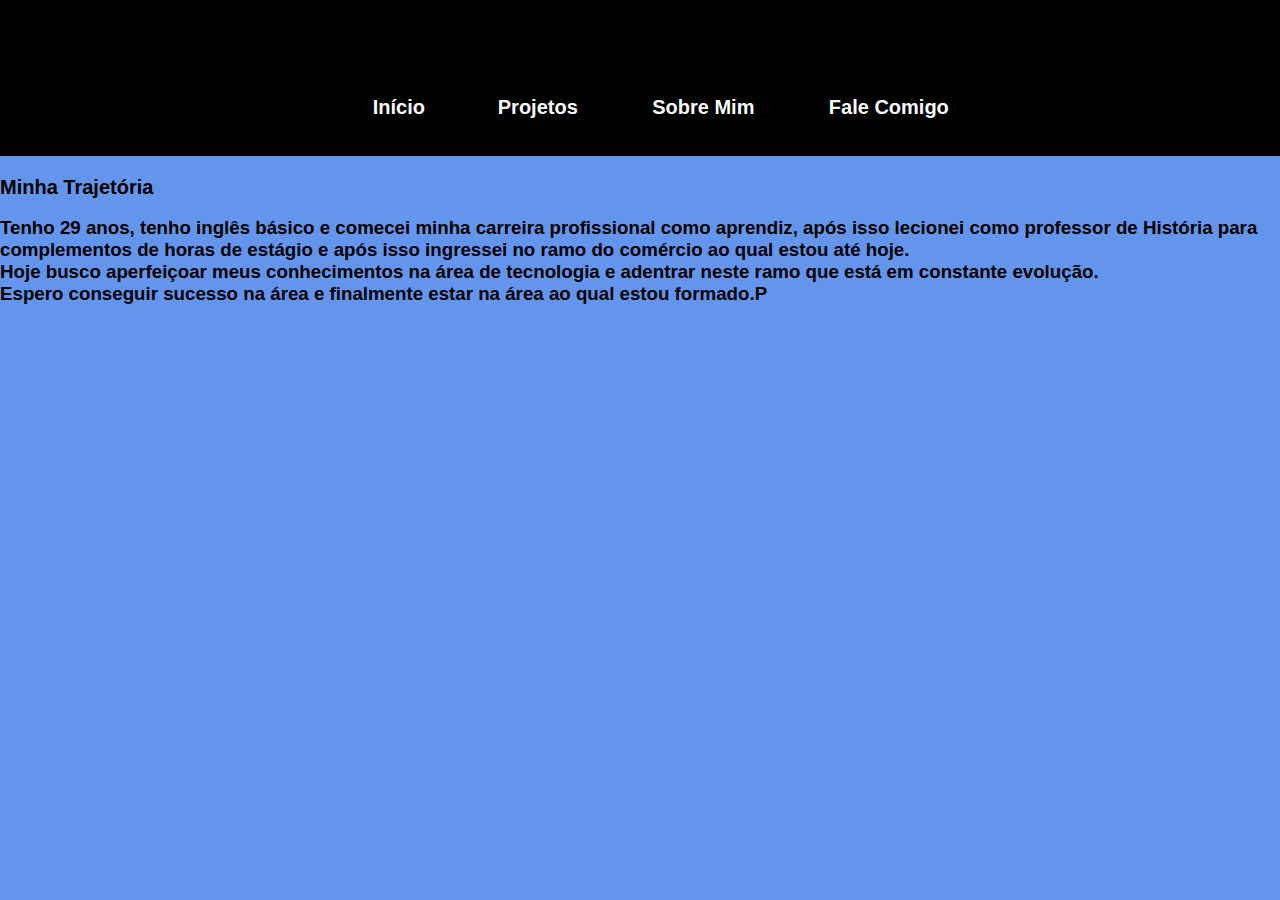
<file: Mim.html>
<!DOCTYPE html>
<html lang="pt-br">
<head>
    <meta charset="UTF-8">
    <meta name="viewport" content="width=device-width, initial-scale=1.0">
    <link rel="stylesheet" href="estilo.css">
    <title>Lucas Lenon Rodrigues Bueno</title>
</head>
    <header>
        <nav class="menu">
            <ul>
                <li><a href="index.html">Início</a></li>
                </li><a href="projetos.html">Projetos</a></li>
                </li><a href="mim.html">Sobre Mim</a></li>
                </li><a href="fale.html">Fale Comigo</a></li>  
            </ul>
        </nav>
    </header>
<body>
    <div class="Texto Pessoal">
  
       <article class="Texto Pessoal">
       <h1>Minha Trajetória</h1>
       <h3>Tenho 29 anos, tenho inglês básico e comecei minha carreira profissional como aprendiz, após isso lecionei como professor de História para complementos de horas de estágio e após isso ingressei no ramo do comércio ao qual estou até hoje.
        <br>
        Hoje busco aperfeiçoar meus conhecimentos na área de tecnologia e adentrar neste ramo que está em constante evolução.
        <br>
        Espero conseguir sucesso na área e finalmente estar na área ao qual estou formado.P </h3>
       </article>
    </div>
</body>
</file>
<file: estilo.css>
body{
    margin: 0;
    padding: 0;
    font-family: "Arial", Cambria, Cochin, Georgia, Times, 'Times New Roman', serif;
    background-color:cornflowerblue

}
/*Estrutura Visual do Menu*/
.menu {
    background-color: black;
    padding-top:3%;
    font-size: 20px;
}

ul {
    display:flex;
    justify-content:center;
}

li, a{
    list-style: none;
    text-decoration:none;
    color: rgb(250,250,250);
    padding:3%;
    font-weight:650;
}

li:hover {
    transform: scale(1.2);
    transition:0.5s;

}


/*Estrutura Visual da Página Principal*/
.página-inicial {
    display:flex;
    justify-content: center;
    padding-top: 10%;
}

.FOTO {
    max-width:250px;
    padding: 2%;
}

.Texto Pessoal{
    max-width:430px;
    font-weight:600;
    color:BLACK;
}

h1 {
    font-size:20px;
    font-weight: 800;
}

h2 {
    font-size:large;
    font-weight: 400;
}

/*Estrutura Visual da Página Projetos*/
.TEXTOPROJETOS {
    display: flex;
    justify-content: center;
    padding-top:8%;
}

.FOTO {
    max-width: 480px;
    color:black;
}

/*Configuração Visual da Página Sobre Mim*/
.Texto Pessoal {
    display:flex;
    justify-content:center;
    padding-top:9%;
}

.Texto Pessoal {
    max-width:600px;
    color:black;
}

/*Configuração Visual da Página Fale Comigo*/
.Fale Comigo {
    max-width: 200px;
    margin: 30px auto;
    padding: 10%;
    border-radius:4%
}

label {
    display:block;
    padding-top:18px;
}

input, textarea {
    width: 100%;
    padding: 20px;
    border: 2px BLACK;
}

textarea {
    padding-bottom:40%;
}

button {
    background-color: black;
    color: whitesmoke;
    padding: 10px 50px;
    border: lightgoldenrodyellow;
    cursor:pointer;
}

button:hover{
    background-color: BLACK;
}

.redes-sociais {
    display: flex;
    justify-content: center;
}

img{
    max-width:50px;
    padding:10px;
}
</file>
